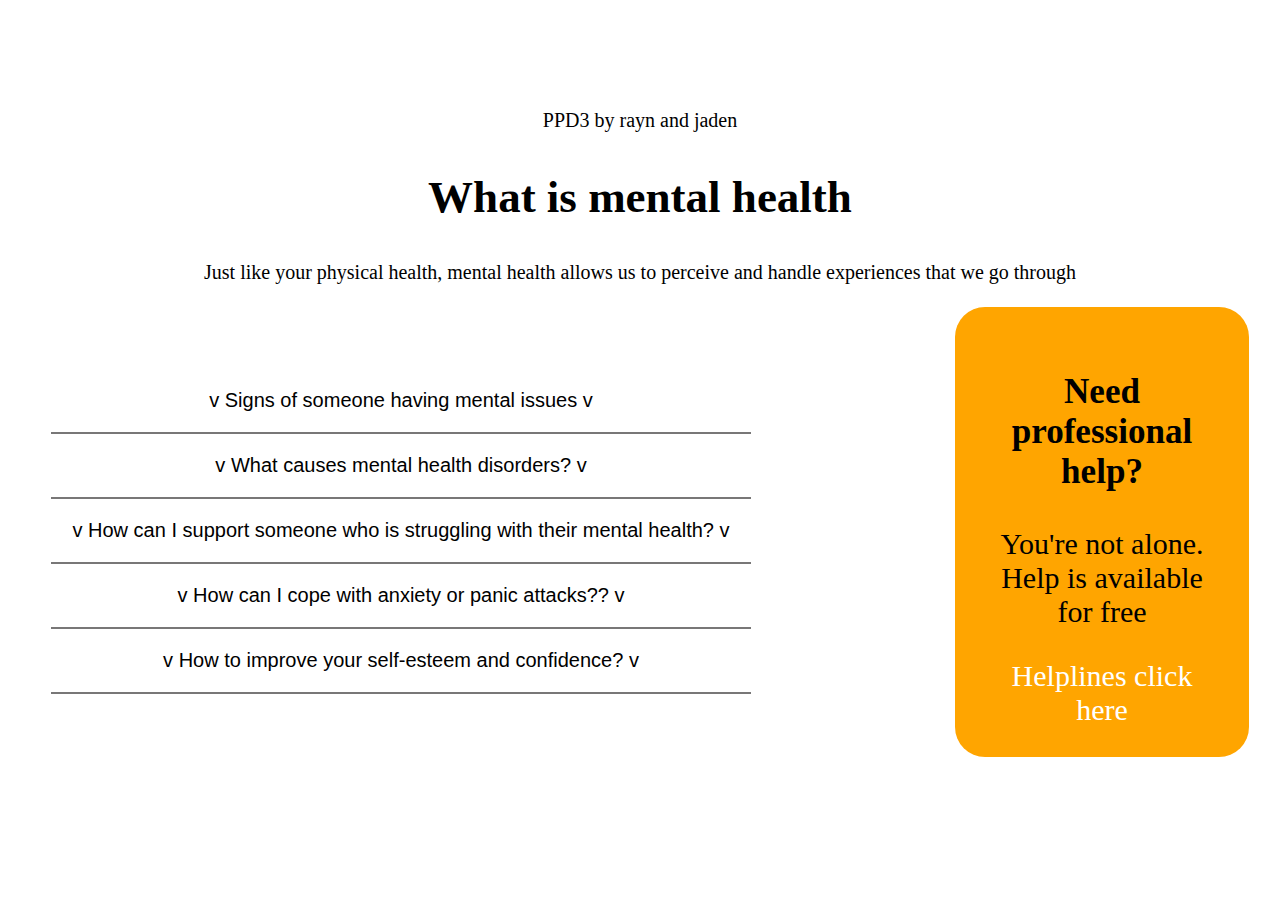
<file: Index.html>
<!DOCTYPE html>
<html lang="en">

<head>
    <meta charset="UTF-8">
    <link rel="stylesheet" href="PPD3.css" type="text/css">
    <title>Mental Health Awareness</title>
</head>

<body>
    <header>
        <span>PPD3 by rayn and jaden</span>
        <h2>What is mental health</h2>
        <p>
              Just like your physical health, mental health allows us to perceive and
              handle experiences that we go through
        </p>
    </header>

            

    <table>
        <tr>
            <td>
            <ul>

              <!-- Active class added as default -->
              <li>
                <button>
                  <a href="PPD3(2).html">v Signs of someone having mental issues v</a> 
                </button>
              </li>

              <li>
                <button>
                  <a href="PPD3(3).html">v What causes mental health disorders? v</a>
                </button>
              </li>
      
              <li>
                <button>
                  <a href="PPD3(4).html">v How can I support someone who is struggling with their mental
                  health? v</a>
                </button>
              </li>

              <li>
                <button>
                  <a href="PPD3(5).html">v How can I cope with anxiety or panic attacks?? v</a>
                </button>
              </li>

              <li>
                <button>
                  <a href="PPD3(6).html">v How to improve your self-esteem and confidence? v</a>
                </button>
              </li>
            </ul>
        </td>

            <td>
            <section>
              <h3>Need professional help?</h3>
              <p>You're not alone. Help is available for free</p>
              <a href="https://www.gov.sg/article/call-these-helplines-if-you-need-emotional-or-psychological-support" class="link">Helplines click here</a>
            </section>
            </td>
        </tr>
    </table>
</body>
</html>
</file>
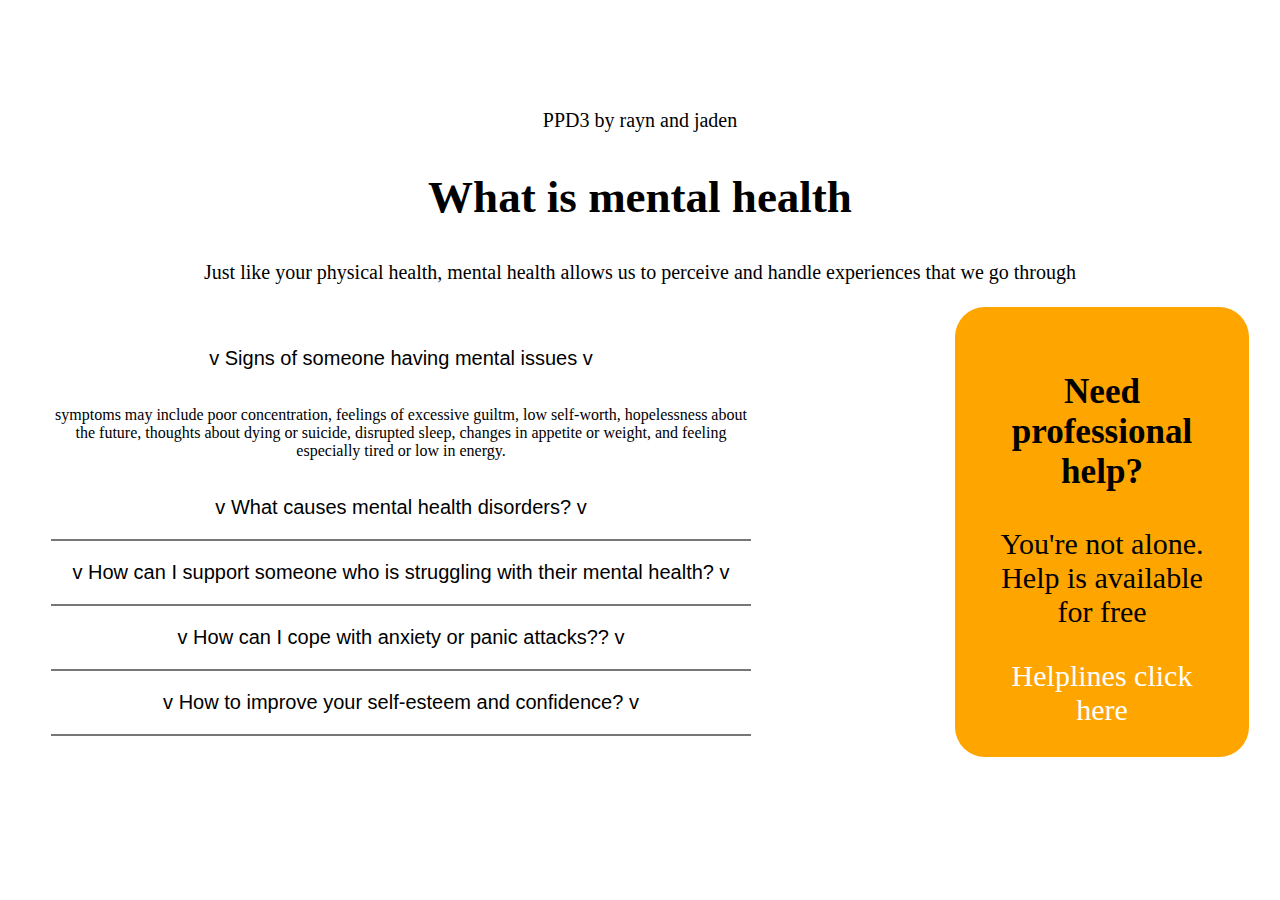
<file: PPD3(2).html>
<!DOCTYPE html>
<html lang="en">

<head>
    <meta charset="UTF-8">
    <link rel="stylesheet" href="PPD3.css" type="text/css">
    <title>Mental Health Awareness</title>
</head>

<body>
    <header>
        <span>PPD3 by rayn and jaden</span>
        <h2>What is mental health</h2>
        <p>
              Just like your physical health, mental health allows us to perceive and
              handle experiences that we go through
        </p>
    </header>

            

    <table>
        <tr>
            <td>
            <ul>

              <!-- Active class added as default -->
              <li>
                <button class="selected">
                  <a href="PPD3.html">v Signs of someone having mental issues v</a> 
                </button>
                <p class="p">
                  symptoms may include poor concentration, feelings of excessive
                  guiltm, low self-worth, hopelessness about the future, thoughts
                  about dying or suicide, disrupted sleep, changes in appetite or
                  weight, and feeling especially tired or low in energy.
                </p>
              </li>

              <li>
                <button>
                  <a href="PPD3(3).html">v What causes mental health disorders? v</a>
                </button>
              </li>
      
              <li>
                <button>
                  <a href="PPD3(4).html">v How can I support someone who is struggling with their mental
                  health? v</a>
                </button>
              </li>

              <li>
                <button>
                  <a href="PPD3(5).html">v How can I cope with anxiety or panic attacks?? v</a>
                </button>
              </li>

              <li>
                <button>
                  <a href="PPD3(6).html">v How to improve your self-esteem and confidence? v</a>
                </button>
              </li>
            </ul>
        </td>

            <td>
            <section>
              <h3>Need professional help?</h3>
              <p>You're not alone. Help is available for free</p>
              <a href="https://www.gov.sg/article/call-these-helplines-if-you-need-emotional-or-psychological-support" class="link">Helplines click here</a>
            </section>
            </td>
        </tr>
    </table>
</body>
</html>
</file>
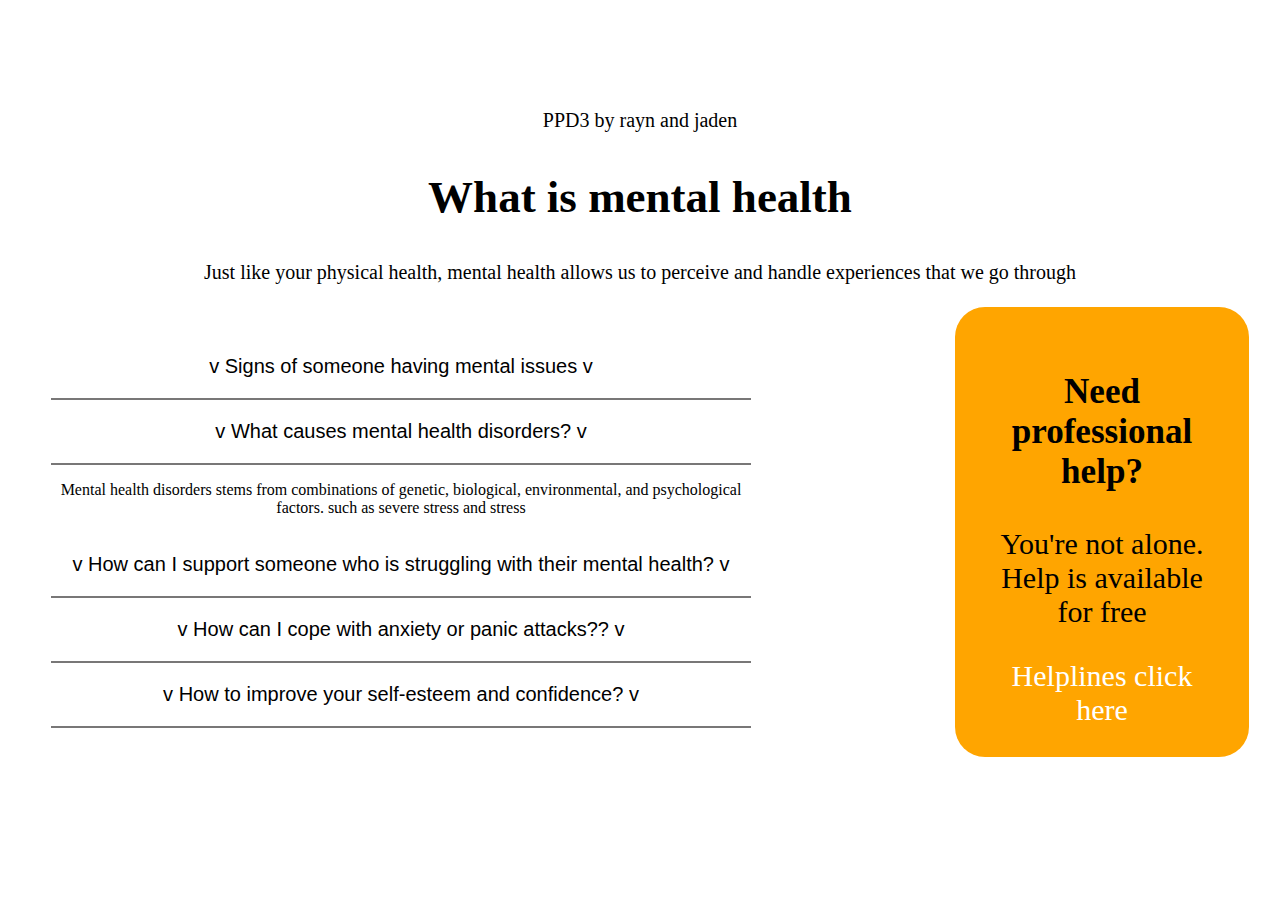
<file: PPD3(3).html>
<!DOCTYPE html>
<html lang="en">

<head>
    <meta charset="UTF-8">
    <link rel="stylesheet" href="PPD3.css" type="text/css">
    <title>Mental Health Awareness</title>
</head>

<body>
    <header>
        <span>PPD3 by rayn and jaden</span>
        <h2>What is mental health</h2>
        <p>
              Just like your physical health, mental health allows us to perceive and
              handle experiences that we go through
        </p>
    </header>

            

    <table>
        <tr>
            <td>
            <ul>

              <!-- Active class added as default -->
              <li>
                <button>
                  <a href="PPD3(2).html">v Signs of someone having mental issues v</a> 
                </button>
              </li>

              <li>
                <button>
                  <a href="PPD3.html">v What causes mental health disorders? v</a>
                </button>
                <p class="p">
                  Mental health disorders stems from combinations of genetic,
                  biological, environmental, and psychological factors. such as severe
                  stress and stress
                </p>
              </li>
      
              <li>
                <button>
                  <a href="PPD3(4).html">v How can I support someone who is struggling with their mental
                  health? v</a>
                </button>
              </li>

              <li>
                <button>
                  <a href="PPD3(5).html">v How can I cope with anxiety or panic attacks?? v</a>
                </button>
              </li>

              <li>
                <button>
                  <a href="PPD3(6).html">v How to improve your self-esteem and confidence? v</a>
                </button>
              </li>
            </ul>
        </td>

            <td>
            <section>
              <h3>Need professional help?</h3>
              <p>You're not alone. Help is available for free</p>
              <a href="https://www.gov.sg/article/call-these-helplines-if-you-need-emotional-or-psychological-support" class="link">Helplines click here</a>
            </section>
            </td>
        </tr>
    </table>
</body>
</html>
</file>
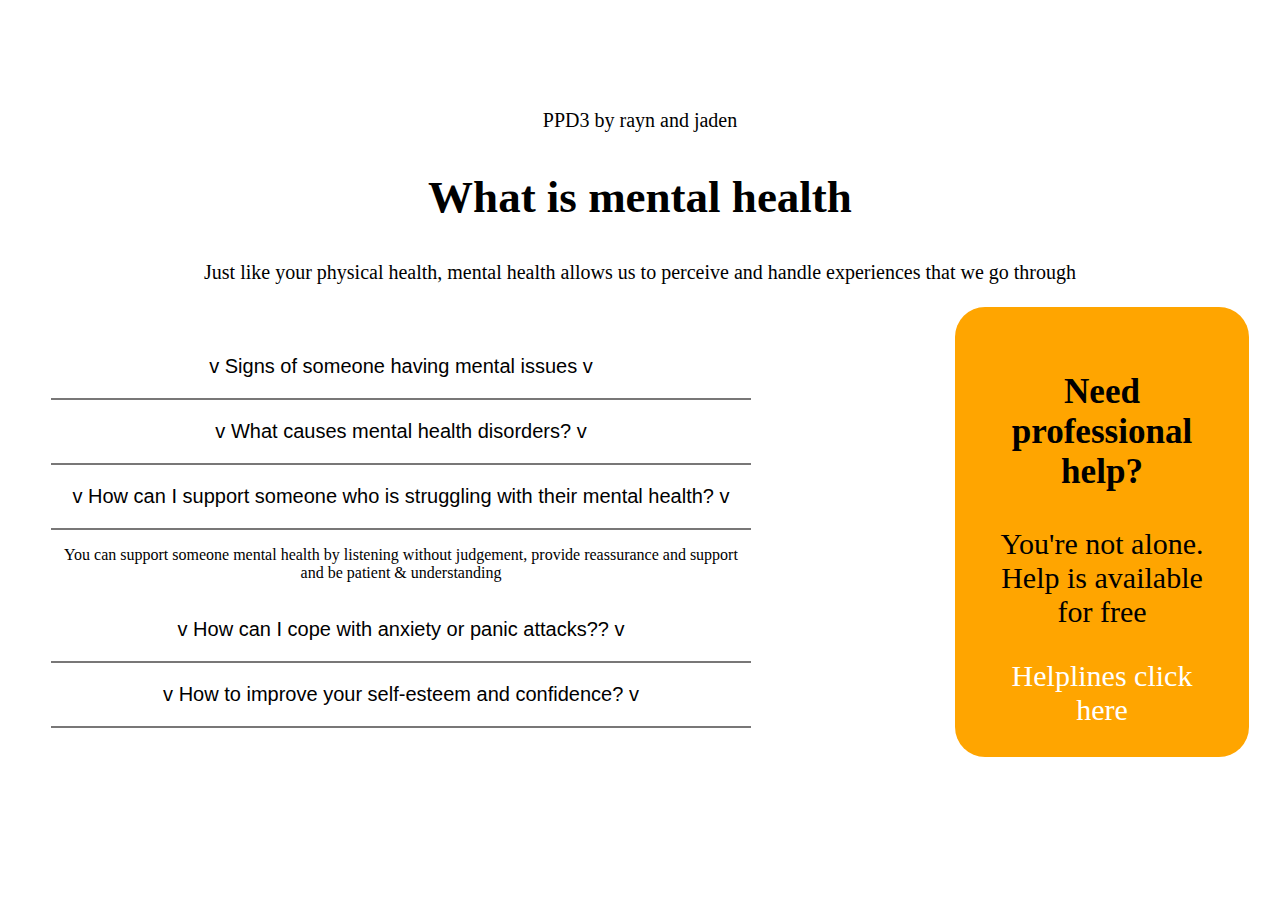
<file: PPD3(4).html>
<!DOCTYPE html>
<html lang="en">

<head>
    <meta charset="UTF-8">
    <link rel="stylesheet" href="PPD3.css" type="text/css">
    <title>Mental Health Awareness</title>
</head>

<body>
    <header>
        <span>PPD3 by rayn and jaden</span>
        <h2>What is mental health</h2>
        <p>
              Just like your physical health, mental health allows us to perceive and
              handle experiences that we go through
        </p>
    </header>

            

    <table>
        <tr>
            <td>
            <ul>

              <!-- Active class added as default -->
              <li>
                <button>
                  <a href="PPD3(2).html">v Signs of someone having mental issues v</a> 
                </button>
              </li>

              <li>
                <button>
                  <a href="PPD3(3).html">v What causes mental health disorders? v</a>
                </button>
              </li>
      
              <li>
                <button>
                  <a href="PPD3.html">v How can I support someone who is struggling with their mental
                  health? v</a>
                </button>
                <p class="p">
                  You can support someone mental health by listening without
                  judgement, provide reassurance and support and be patient &
                  understanding
                </p>
              </li>

              <li>
                <button>
                  <a href="PPD3(5).html">v How can I cope with anxiety or panic attacks?? v</a>
                </button>
              </li>

              <li>
                <button>
                  <a href="PPD3(6).html">v How to improve your self-esteem and confidence? v</a>
                </button>
              </li>
            </ul>
        </td>

            <td>
            <section>
              <h3>Need professional help?</h3>
              <p>You're not alone. Help is available for free</p>
              <a href="https://www.gov.sg/article/call-these-helplines-if-you-need-emotional-or-psychological-support" class="link">Helplines click here</a>
            </section>
            </td>
        </tr>
    </table>
</body>
</html>
</file>
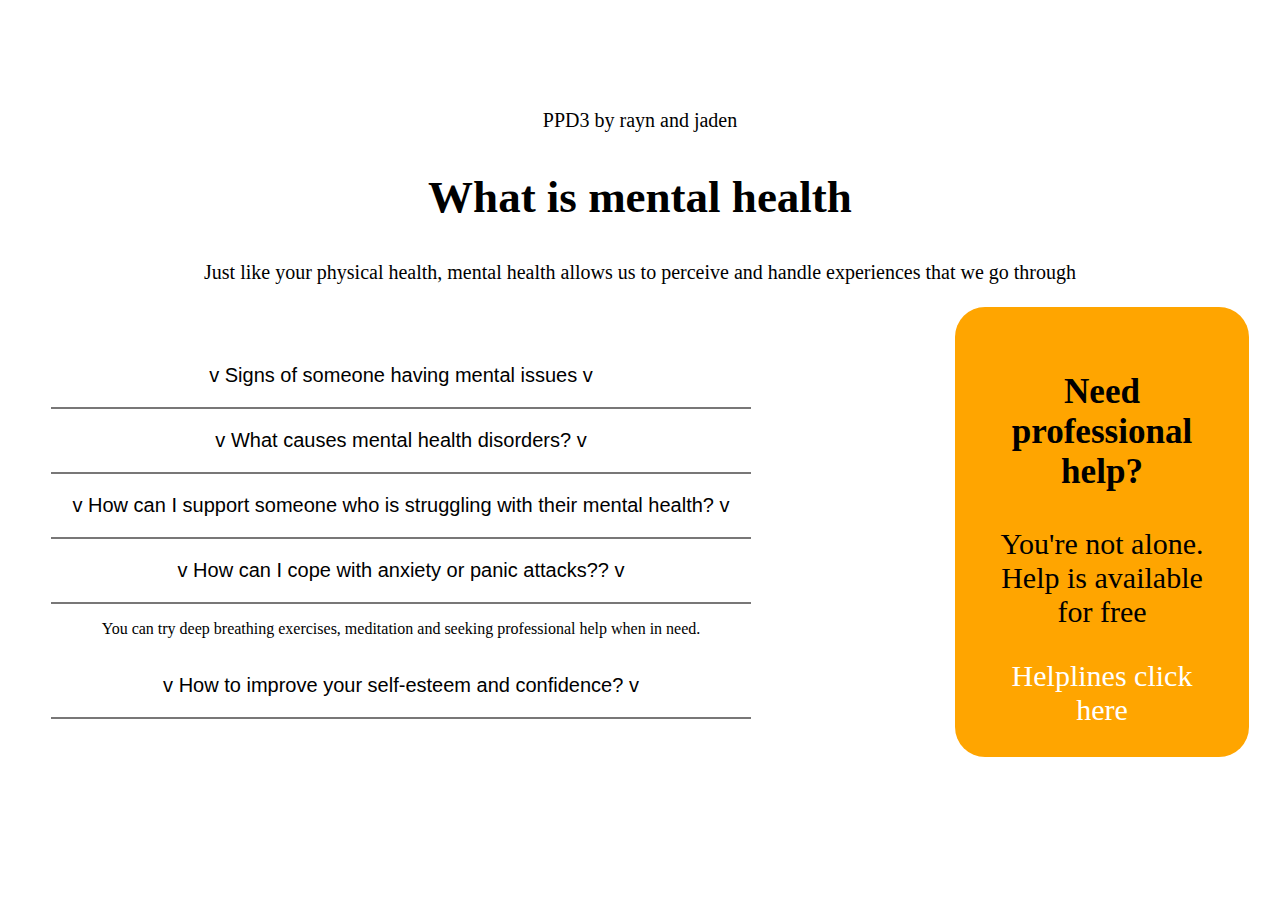
<file: PPD3(5).html>
<!DOCTYPE html>
<html lang="en">

<head>
    <meta charset="UTF-8">
    <link rel="stylesheet" href="PPD3.css" type="text/css">
    <title>Mental Health Awareness</title>
</head>

<body>
    <header>
        <span>PPD3 by rayn and jaden</span>
        <h2>What is mental health</h2>
        <p>
              Just like your physical health, mental health allows us to perceive and
              handle experiences that we go through
        </p>
    </header>

            

    <table>
        <tr>
            <td>
            <ul>

              <!-- Active class added as default -->
              <li>
                <button>
                  <a href="PPD3(2).html">v Signs of someone having mental issues v</a> 
                </button>
              </li>

              <li>
                <button>
                  <a href="PPD3(3).html">v What causes mental health disorders? v</a>
                </button>
              </li>
      
              <li>
                <button>
                  <a href="PPD3(4).html">v How can I support someone who is struggling with their mental
                  health? v</a>
                </button>
              </li>

              <li>
                <button>
                  <a href="PPD3.html">v How can I cope with anxiety or panic attacks?? v</a>
                </button>
                <p class="p">
                  You can try deep breathing exercises, meditation and seeking
                  professional help when in need.
                </p>
              </li>

              <li>
                <button>
                  <a href="PPD3(6).html">v How to improve your self-esteem and confidence? v</a>
                </button>
              </li>
            </ul>
        </td>

            <td>
            <section>
              <h3>Need professional help?</h3>
              <p>You're not alone. Help is available for free</p>
              <a href="https://www.gov.sg/article/call-these-helplines-if-you-need-emotional-or-psychological-support" class="link">Helplines click here</a>
            </section>
            </td>
        </tr>
    </table>
</body>
</html>
</file>
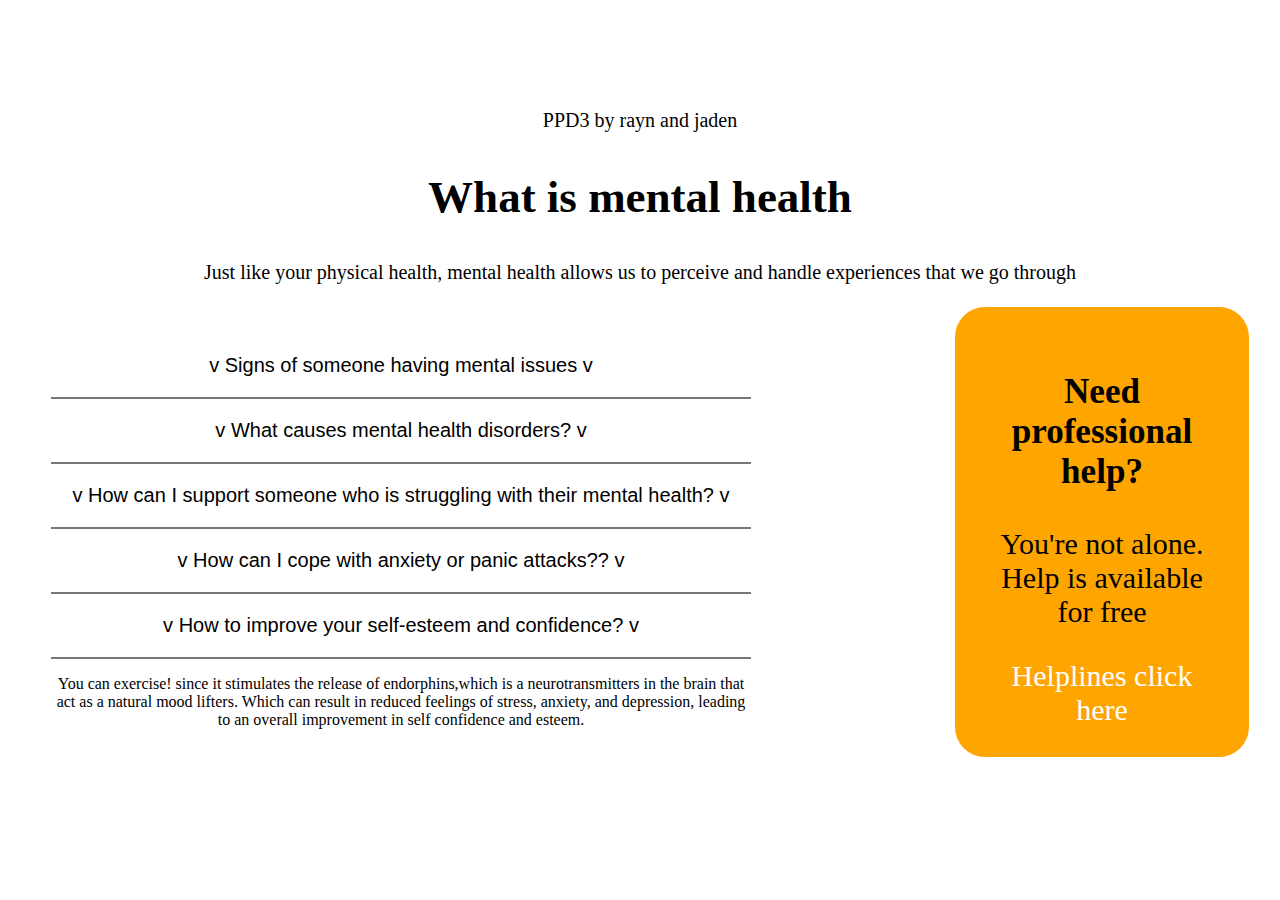
<file: PPD3(6).html>
<!DOCTYPE html>
<html lang="en">

<head>
    <meta charset="UTF-8">
    <link rel="stylesheet" href="PPD3.css" type="text/css">
    <title>Mental Health Awareness</title>
</head>

<body>
    <header>
        <span>PPD3 by rayn and jaden</span>
        <h2>What is mental health</h2>
        <p>
              Just like your physical health, mental health allows us to perceive and
              handle experiences that we go through
        </p>
    </header>

            

    <table>
        <tr>
            <td>
            <ul>

              <!-- Active class added as default -->
              <li>
                <button>
                  <a href="PPD3(2).html">v Signs of someone having mental issues v</a> 
                </button>
              </li>

              <li>
                <button>
                  <a href="PPD3(3).html">v What causes mental health disorders? v</a>
                </button>
              </li>
      
              <li>
                <button>
                  <a href="PPD3(4).html">v How can I support someone who is struggling with their mental
                  health? v</a>
                </button>
              </li>

              <li>
                <button>
                  <a href="PPD3(5).html">v How can I cope with anxiety or panic attacks?? v</a>
                </button>
              </li>

              <li>
                <button>
                  <a href="PPD3.html">v How to improve your self-esteem and confidence? v</a>
                </button>
                <p class="p">
                  You can exercise! since it stimulates the release of
                  endorphins,which is a neurotransmitters in the brain that act as a
                  natural mood lifters. Which can result in reduced feelings of
                  stress, anxiety, and depression, leading to an overall improvement
                  in self confidence and esteem.
                </p>
      
              </li>
            </ul>
        </td>

            <td>
            <section>
              <h3>Need professional help?</h3>
              <p>You're not alone. Help is available for free</p>
              <a href="https://www.gov.sg/article/call-these-helplines-if-you-need-emotional-or-psychological-support" class="link">Helplines click here</a>
            </section>
            </td>
        </tr>
    </table>
</body>
</html>
</file>
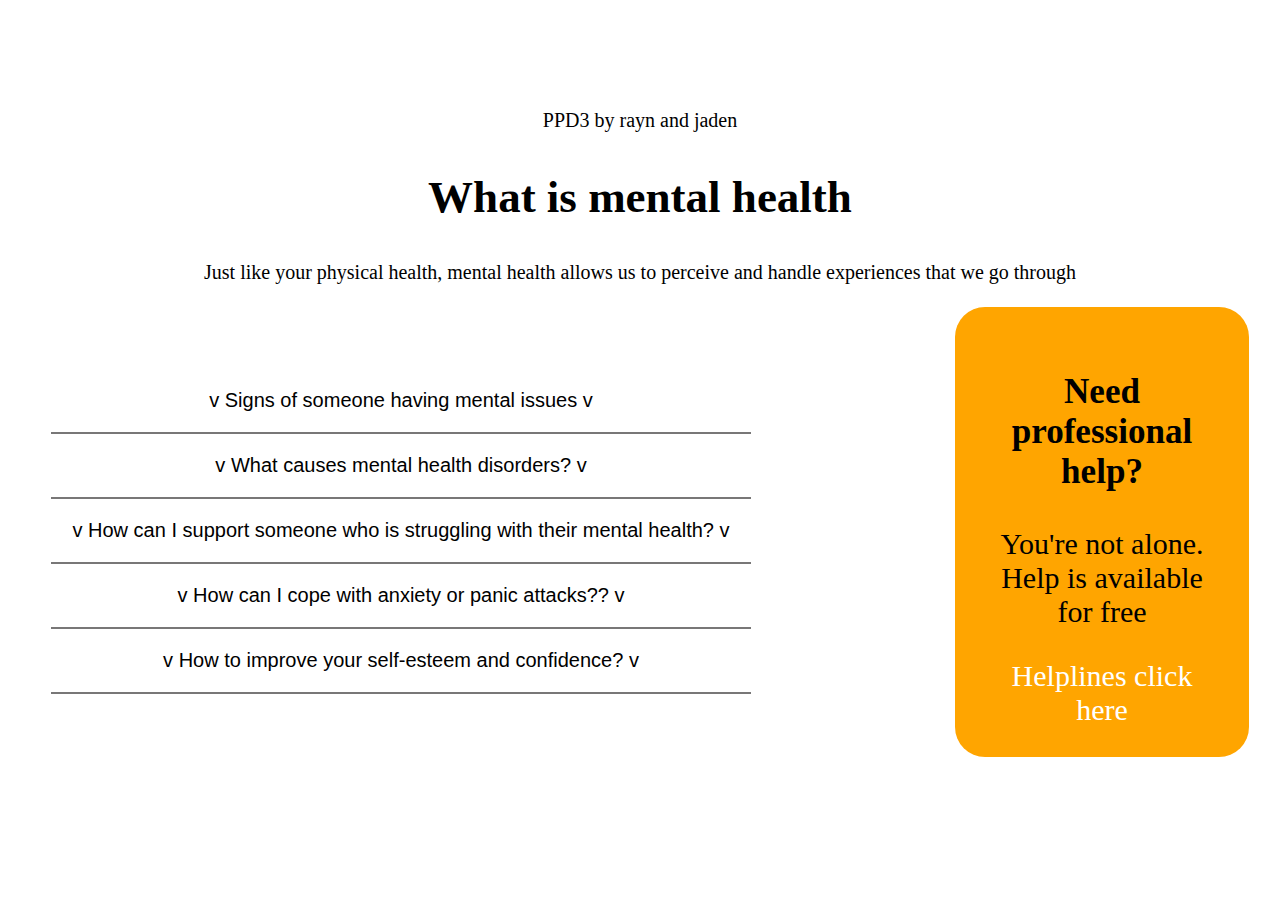
<file: PPD3.html>
<!DOCTYPE html>
<html lang="eng">

<head>
    <meta charset="UTF-8">
    <link rel="stylesheet" href="PPD3.css" type="text/css">
    <title>Mental Health Awareness</title>
</head>

<body>
    <header>
        <span>PPD3 by rayn and jaden</span>
        <h2>What is mental health</h2>
        <p>
              Just like your physical health, mental health allows us to perceive and
              handle experiences that we go through
        </p>
    </header>

            

    <table>
        <tr>
            <td>
            <ul>

              <!-- Active class added as default -->
              <li>
                <button>
                  <a href="PPD3(2).html">v Signs of someone having mental issues v</a> 
                </button>
              </li>

              <li>
                <button>
                  <a href="PPD3(3).html">v What causes mental health disorders? v</a>
                </button>
              </li>
      
              <li>
                <button>
                  <a href="PPD3(4).html">v How can I support someone who is struggling with their mental
                  health? v</a>
                </button>
              </li>

              <li>
                <button>
                  <a href="PPD3(5).html">v How can I cope with anxiety or panic attacks?? v</a>
                </button>
              </li>

              <li>
                <button>
                  <a href="PPD3(6).html">v How to improve your self-esteem and confidence? v</a>
                </button>
              </li>
            </ul>
        </td>

            <td>
            <section>
              <h3>Need professional help?</h3>
              <p>You're not alone. Help is available for free</p>
              <a href="https://www.gov.sg/article/call-these-helplines-if-you-need-emotional-or-psychological-support" class="link">Helplines click here</a>
            </section>
            </td>
        </tr>
    </table>
</body>
</html>
</file>
<file: PPD3.css>
@charset "UTF-8";

: root{
    font-family: Arial, Helvetica, sans-serif;
}

header{
    text-align: center;
    margin-left: auto;
    margin-right: auto;
    font-size: 30px;
    margin-top: 100px;
}

header span{
    font-size: 20px;
}

header p{
    font-size: 20px;
}

table {
    margin-left: auto;
    margin-right:  auto;
}

table td{
    width: 700px;
}

section{
    background-color: orange;
    margin-left: 200px;
    margin-right: 20px;
    font-size: 30px;
    border-radius: 30px;
    padding: 30px;
    text-align: center;
}

button{
    font-size: 20px;
    padding: 5px;
    width: 700px;
    background-color: white;
    border-left: 0px;
    border-right: 0px;
    border-top: 0px;
    padding: 20px;
    border-color: rgb(204, 202, 202);
}

.selected{
    border: 0px;
}

ul{
    list-style-type: none;
}

a{
    cursor: pointer;
    text-decoration: none;
    color: black;
}

.p{
    text-align: center;
}

.link{
    color: white;
}
</file>
